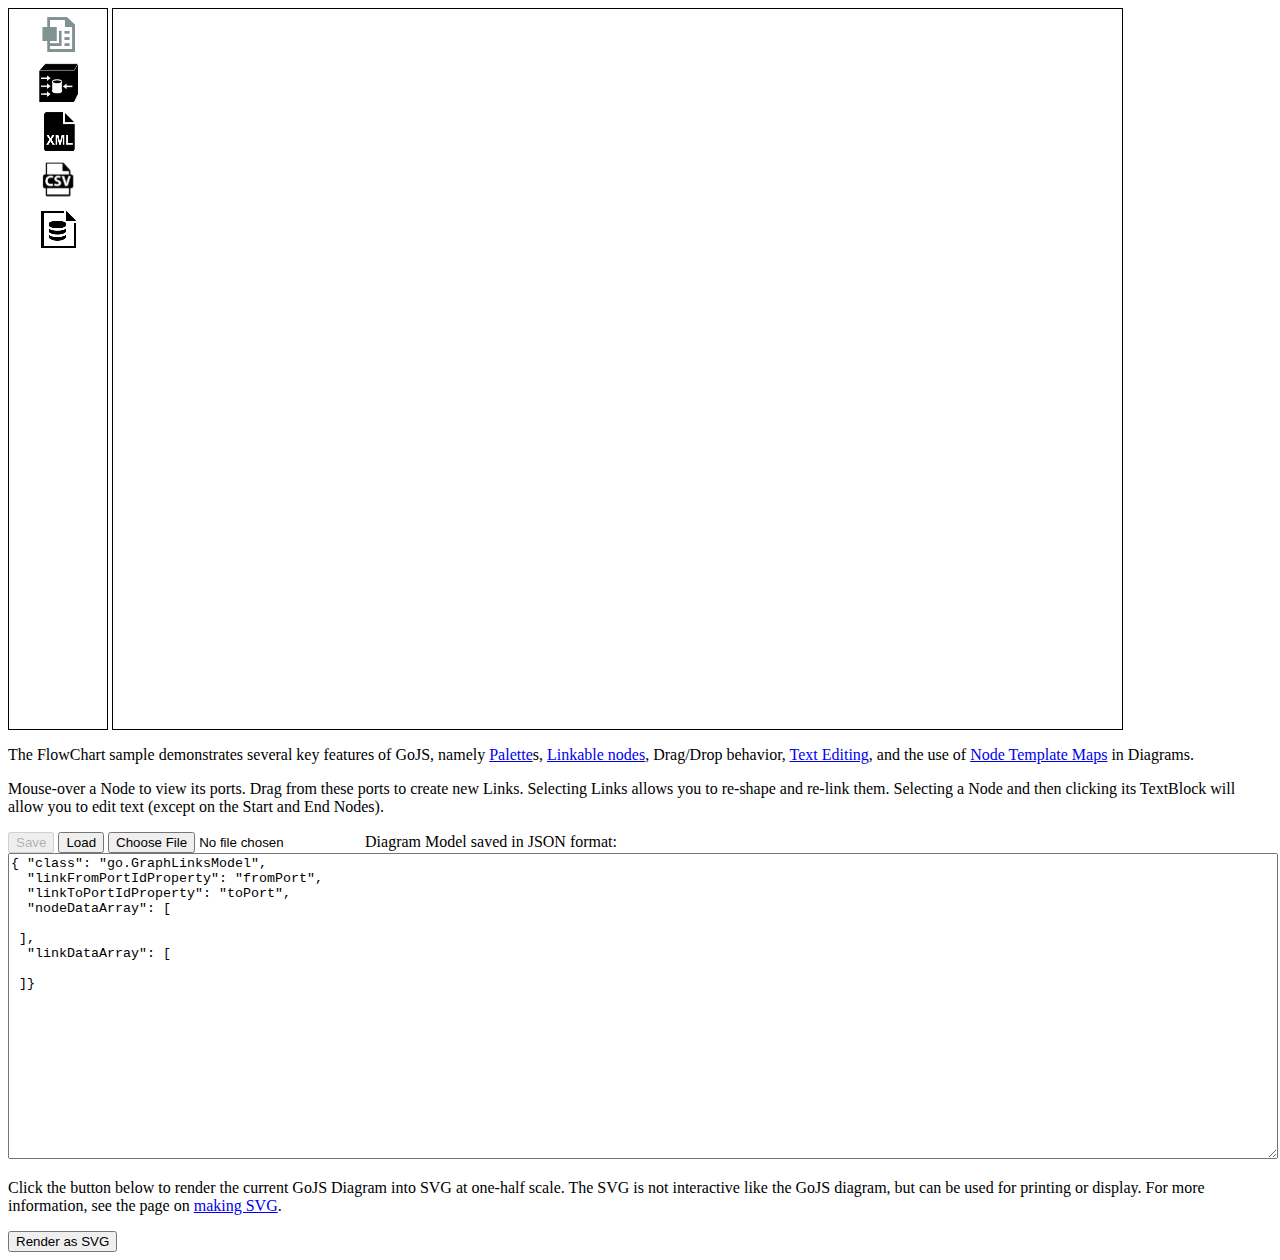
<file: flowchart.html>
<!DOCTYPE html>
<html>
<head>
    <meta content="width=device-width, initial-scale=1" name="viewport">
    <title>Flowchart</title>
    <meta content="Interactive flowchart diagram implemented by GoJS in JavaScript for HTML." name="description"/>
    <!-- Copyright 1998-2017 by Northwoods Software Corporation. -->
    <meta charset="UTF-8">
    <script src="release/go.js"></script>
    <script id="code">
        function init() {

            var $ = go.GraphObject.make;  // for conciseness in defining templates

            myDiagram =
                $(go.Diagram, "myDiagramDiv",  // must name or refer to the DIV HTML element
                    {
                        initialContentAlignment: go.Spot.Center,
                        allowDrop: true,  // must be true to accept drops from the Palette
                        "LinkDrawn": showLinkLabel,  // this DiagramEvent listener is defined below
                        "LinkRelinked": showLinkLabel,
                        "animationManager.duration": 800, // slightly longer than default (600ms) animation
                        "undoManager.isEnabled": true  // enable undo & redo
                    });

            // when the document is modified, add a "*" to the title and enable the "Save" button
            myDiagram.addDiagramListener("Modified", function (e) {
                var button = document.getElementById("SaveButton");
                if (button) {
                    button.disabled = !myDiagram.isModified;
                }
                var idx = document.title.indexOf("*");
                if (myDiagram.isModified) {
                    if (idx < 0) {
                        document.title += "*";
                    }
                }
                else {
                    if (idx >= 0) {
                        document.title = document.title.substr(0, idx);
                    }
                }
            });

            // helper definitions for node templates

            function nodeStyle() {
                return [
                    // The Node.location comes from the "loc" property of the node data,
                    // converted by the Point.parse static method.
                    // If the Node.location is changed, it updates the "loc" property of the node data,
                    // converting back using the Point.stringify static method.
                    new go.Binding("location", "loc", go.Point.parse).makeTwoWay(go.Point.stringify),
                    {
                        // the Node.location is at the center of each node
                        locationSpot: go.Spot.Center,
                        //isShadowed: true,
                        //shadowColor: "#888",
                        // handle mouse enter/leave events to show/hide the ports
                        mouseEnter: function (e, obj) {
                            showPorts(obj.part, true);
                        },
                        mouseLeave: function (e, obj) {
                            showPorts(obj.part, false);
                        }
                    }
                ];
            }

            // Define a function for creating a "port" that is normally transparent.
            // The "name" is used as the GraphObject.portId, the "spot" is used to control how links connect
            // and where the port is positioned on the node, and the boolean "output" and "input" arguments
            // control whether the user can draw links from or to the port.
            function makePort(name, spot, output, input) {
                // the port is basically just a small circle that has a white stroke when it is made visible
                return $(go.Shape, "Circle",
                    {
                        fill: "transparent",
                        stroke: null,  // this is changed to "white" in the showPorts function
                        desiredSize: new go.Size(8, 8),
                        alignment: spot, alignmentFocus: spot,  // align the port on the main Shape
                        portId: name,  // declare this object to be a "port"
                        fromSpot: spot, toSpot: spot,  // declare where links may connect at this port
                        fromLinkable: output, toLinkable: input,  // declare whether the user may draw links to/from here
                        cursor: "pointer"  // show a different cursor to indicate potential link point
                    });
            }

            // define the Node templates for regular nodes

            var lightText = 'whitesmoke';

            myDiagram.nodeTemplateMap.add("Start",  // the default category
                $(go.Node, "Spot", nodeStyle(),
                    // the main object is a Panel that surrounds a TextBlock with a rectangular Shape
                    $(go.Panel, "Auto",
                        $(go.Picture,
                            {desiredSize: new go.Size(40, 40), source: "images/value.png"}),
                    ),
                    // four named ports, one on each side:
                    makePort("T", go.Spot.Top, false, true),
                    makePort("L", go.Spot.Left, true, true),
                    makePort("R", go.Spot.Right, true, true),
                    makePort("B", go.Spot.Bottom, true, false)
                ));
            myDiagram.nodeTemplateMap.add("Step",  // the default category
                $(go.Node, "Spot", nodeStyle(),
                    // the main object is a Panel that surrounds a TextBlock with a rectangular Shape
                    $(go.Panel, "Auto",
                        $(go.Picture,
                            {desiredSize: new go.Size(40, 40), source: "images/content engine.jpg"}),
                    ),
                    // four named ports, one on each side:
                    makePort("T", go.Spot.Top, false, true),
                    makePort("L", go.Spot.Left, true, true),
                    makePort("R", go.Spot.Right, true, true),
                    makePort("B", go.Spot.Bottom, true, false)
                ));
            myDiagram.nodeTemplateMap.add("XML1",
                $(go.Node, "Spot", nodeStyle(),
                    $(go.Panel, "Auto",
                        $(go.Picture,
                            {desiredSize: new go.Size(40, 40), source: "images/xml.png"})
                    ),
                    makePort("T", go.Spot.Top, false, true),
                    makePort("L", go.Spot.Left, true, true),
                    makePort("R", go.Spot.Right, true, true),
                    makePort("B", go.Spot.Bottom, true, false)
                ));

            myDiagram.nodeTemplateMap.add("End",
                $(go.Node, "Spot", nodeStyle(),
                    $(go.Panel, "Auto",
                        $(go.Picture,
                            {desiredSize: new go.Size(40, 40), source: "images/csv.png"}),
                    ),


                    makePort("T", go.Spot.Top, false, true),
                    makePort("L", go.Spot.Left, true, true),
                    makePort("R", go.Spot.Right, true, true),
                    makePort("B", go.Spot.Bottom, true, false)
                ));

            myDiagram.nodeTemplateMap.add("Comment",
                $(go.Node, "Spot", nodeStyle(),
                    $(go.Panel, "Auto",
                        $(go.Picture,
                            {desiredSize: new go.Size(40, 40), source: "images/db.png"})
                    ),


                    makePort("T", go.Spot.Top, false, true),
                    makePort("L", go.Spot.Left, true, true),
                    makePort("R", go.Spot.Right, true, true),
                    makePort("B", go.Spot.Bottom, true, false)
                ));



            // replace the default Link template in the linkTemplateMap
            myDiagram.linkTemplate =
                $(go.Link,  // the whole link panel
                    {
                        routing: go.Link.AvoidsNodes,
                        curve: go.Link.JumpOver,
                        corner: 5, toShortLength: 4,
                        relinkableFrom: true,
                        relinkableTo: true,
                        reshapable: true,
                        resegmentable: true,
                        // mouse-overs subtly highlight links:
                        mouseEnter: function (e, link) {
                            link.findObject("HIGHLIGHT").stroke = "rgba(30,144,255,0.2)";
                        },
                        mouseLeave: function (e, link) {
                            link.findObject("HIGHLIGHT").stroke = "transparent";
                        }
                    },
                    new go.Binding("points").makeTwoWay(),
                    $(go.Shape,  // the highlight shape, normally transparent
                        {isPanelMain: true, strokeWidth: 8, stroke: "transparent", name: "HIGHLIGHT"}),
                    $(go.Shape,  // the link path shape
                        {isPanelMain: true, stroke: "gray", strokeWidth: 2}),
                    $(go.Shape,  // the arrowhead
                        {toArrow: "standard", stroke: null, fill: "gray"}),
                    $(go.Panel, "Auto",  // the link label, normally not visible
                        {visible: false, name: "LABEL", segmentIndex: 2, segmentFraction: 0.5},
                        new go.Binding("visible", "visible").makeTwoWay(),
                        $(go.Shape, "RoundedRectangle",  // the label shape
                            {fill: "#F8F8F8", stroke: null}),
                        $(go.TextBlock, "Yes",  // the label
                            {
                                textAlign: "center",
                                font: "10pt helvetica, arial, sans-serif",
                                stroke: "#333333",
                                editable: true
                            },
                            new go.Binding("text").makeTwoWay())
                    )
                );

            // Make link labels visible if coming out of a "conditional" node.
            // This listener is called by the "LinkDrawn" and "LinkRelinked" DiagramEvents.
            function showLinkLabel(e) {
                var label = e.subject.findObject("LABEL");
                if (label !== null) {
                    label.visible = (e.subject.fromNode.data.figure === "Diamond");
                }
            }

            // temporary links used by LinkingTool and RelinkingTool are also orthogonal:
            myDiagram.toolManager.linkingTool.temporaryLink.routing = go.Link.Orthogonal;
            myDiagram.toolManager.relinkingTool.temporaryLink.routing = go.Link.Orthogonal;

            load();  // load an initial diagram from some JSON text

            // initialize the Palette that is on the left side of the page
            myPalette =
                $(go.Palette, "myPaletteDiv",  // must name or refer to the DIV HTML element
                    {
                        "animationManager.duration": 800, // slightly longer than default (600ms) animation
                        nodeTemplateMap: myDiagram.nodeTemplateMap,  // share the templates used by myDiagram
                        model: new go.GraphLinksModel([  // specify the contents of the Palette
                            {category: "Start", text: "Start"},
                            {category: "Step", text: "Step"},
                            {category: "XML1", text: "XML1",},
                            {category: "End", text: "End"},
                            {category: "Comment", text: "Comment"}
                        ])
                    });

            // The following code overrides GoJS focus to stop the browser from scrolling
            // the page when either the Diagram or Palette are clicked or dragged onto.

            function customFocus() {
                var x = window.scrollX || window.pageXOffset;
                var y = window.scrollY || window.pageYOffset;
                go.Diagram.prototype.doFocus.call(this);
                window.scrollTo(x, y);
            }

            myDiagram.doFocus = customFocus;
            myPalette.doFocus = customFocus;


        } // end init

        // Make all ports on a node visible when the mouse is over the node
        function showPorts(node, show) {
            var diagram = node.diagram;
            if (!diagram || diagram.isReadOnly || !diagram.allowLink) {
                return;
            }
            node.ports.each(function (port) {
                port.stroke = (show ? "white" : null);
            });
        }


        // Show the diagram's model in JSON format that the user may edit
        function save() {


            document.getElementById("mySavedModel").value = myDiagram.model.toJson();

            download(myDiagram.model.toJson(), "loadingData.json", "text/plain")
            myDiagram.isModified = false;
        }

        function download(data, filename, type) {
            var file = new Blob([data], {type: type});
            if (window.navigator.msSaveOrOpenBlob) // IE10+
            {
                window.navigator.msSaveOrOpenBlob(file, filename);
            }
            else { // Others
                var a = document.createElement("a"),
                    url = URL.createObjectURL(file);
                a.href = url;
                a.download = filename;
                document.body.appendChild(a);
                a.click();
                setTimeout(function () {
                    document.body.removeChild(a);
                    window.URL.revokeObjectURL(url);
                }, 0);
            }
        }

        function load() {
            myDiagram.model = go.Model.fromJson(document.getElementById("mySavedModel").value);
        }

        // add an SVG rendering of the diagram at the end of this page
        function makeSVG() {
            var svg = myDiagram.makeSvg({
                scale: 0.5
            });
            svg.style.border = "1px solid black";
            obj = document.getElementById("SVGArea");
            obj.appendChild(svg);
            if (obj.children.length > 0) {
                obj.replaceChild(svg, obj.children[0]);
            }
        }

    </script>
</head>
<body onload="init()">
<div id="sample">
    <div style="width:100%; white-space:nowrap;">
    <span style="display: inline-block; vertical-align: top; width:100px">
      <div id="myPaletteDiv" style="border: solid 1px black; height: 720px"></div>
    </span>

        <span style="display: inline-block; vertical-align: top; width:80%">
      <div id="myDiagramDiv" style="border: solid 1px black; height: 720px"></div>
    </span>
    </div>
    <p>
        The FlowChart sample demonstrates several key features of GoJS,
        namely <a href="../intro/palette.html">Palette</a>s,
        <a href="../intro/links.html">Linkable nodes</a>, Drag/Drop behavior,
        <a href="../intro/textBlocks.html">Text Editing</a>, and the use of
        <a href="../intro/templateMaps.html">Node Template Maps</a> in Diagrams. </p>
    <p>
        Mouse-over a Node to view its ports.
        Drag from these ports to create new Links.
        Selecting Links allows you to re-shape and re-link them.
        Selecting a Node and then clicking its TextBlock will allow
        you to edit text (except on the Start and End Nodes). </p>
    <button id="SaveButton" onclick="save()">Save</button>
    <button onclick="load()">Load</button>
    <input id="import" type="file">
    Diagram Model saved in JSON format:
    <textarea id="mySavedModel" style="width:100%;height:300px">
{ "class": "go.GraphLinksModel",
  "linkFromPortIdProperty": "fromPort",
  "linkToPortIdProperty": "toPort",
  "nodeDataArray": [

 ],
  "linkDataArray": [

 ]}
  </textarea>
    <p>Click the button below to render the current GoJS Diagram into SVG at one-half scale.
        The SVG is not interactive like the GoJS diagram, but can be used for printing or display.
        For more information, see the page on <a href="../intro/makingSVG.html">making SVG</a>.</p>
    <button onclick="makeSVG()">Render as SVG</button>
    <div id="SVGArea"></div>
</div>
<script src="https://code.jquery.com/jquery-3.3.1.js"></script>
<script>


    $('input[type=file]').change(function () {
        var files = document.getElementById('import').files;

        if (files.length <= 0) {
            return false;
        }

        var fr = new FileReader();

        fr.onload = function (e) {
            $("#mySavedModel").text(e.target.result);
        }

        fr.readAsText(files.item(0));
    });


</script>
</body>
</html>
</file>
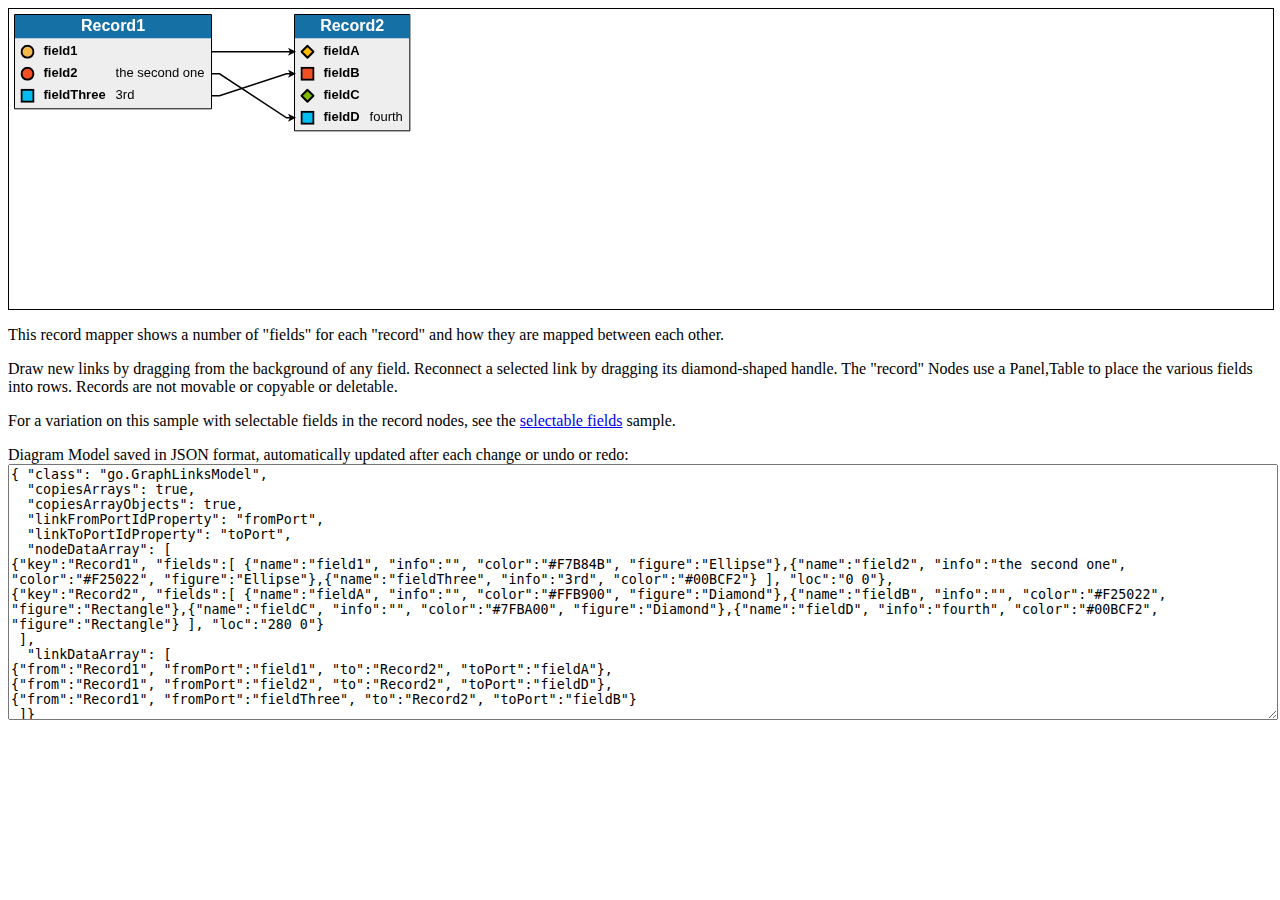
<file: records.html>
﻿<!DOCTYPE html>
<html>
<head>
  <meta name="viewport" content="width=device-width, initial-scale=1">
  <title>Record Mapper</title>
<meta name="description" content="A diagram for displaying and editing the N to M relationships from one set of objects to another set of objects." />
  <!-- Copyright 1998-2019 by Northwoods Software Corporation. -->
  <meta charset="UTF-8">
  <script src="release/go.js"></script>
  <!--   <script src="assets/js/goSamples.js"></script> -->  <!-- this is only for the GoJS Samples framework -->
  <script id="code">
    function init() {
      if (window.goSamples) goSamples();  // init for these samples -- you don't need to call this
      var $ = go.GraphObject.make;  // for conciseness in defining templates

      myDiagram =
        $(go.Diagram, "myDiagramDiv",
          {
            validCycle: go.Diagram.CycleNotDirected,  // don't allow loops
            // For this sample, automatically show the state of the diagram's model on the page
            "ModelChanged": function(e) {
                if (e.isTransactionFinished) showModel();
              },
            "undoManager.isEnabled": true
          });

      // This template is a Panel that is used to represent each item in a Panel.itemArray.
      // The Panel is data bound to the item object.
      var fieldTemplate =
        $(go.Panel, "TableRow",  // this Panel is a row in the containing Table
          new go.Binding("portId", "name"),  // this Panel is a "port"
          {
            background: "transparent",  // so this port's background can be picked by the mouse
            fromSpot: go.Spot.Right,  // links only go from the right side to the left side
            toSpot: go.Spot.Left,
            // allow drawing links from or to this port:
            fromLinkable: true, toLinkable: true
          },
          $(go.Shape,
            { width: 12, height: 12, column: 0, strokeWidth: 2, margin: 4,
              // but disallow drawing links from or to this shape:
              fromLinkable: false, toLinkable: false },
            new go.Binding("figure", "figure"),
            new go.Binding("fill", "color")),
          $(go.TextBlock,
            { margin: new go.Margin(0, 5), column: 1, font: "bold 13px sans-serif",
              alignment: go.Spot.Left,
              // and disallow drawing links from or to this text:
              fromLinkable: false, toLinkable: false },
            new go.Binding("text", "name")),
          $(go.TextBlock,
            { margin: new go.Margin(0, 5), column: 2, font: "13px sans-serif", alignment: go.Spot.Left },
            new go.Binding("text", "info"))
        );

      // This template represents a whole "record".
      myDiagram.nodeTemplate =
        $(go.Node, "Auto",
          { copyable: false, deletable: false },
          new go.Binding("location", "loc", go.Point.parse).makeTwoWay(go.Point.stringify),
          // this rectangular shape surrounds the content of the node
          $(go.Shape,
            { fill: "#EEEEEE" }),
          // the content consists of a header and a list of items
          $(go.Panel, "Vertical",
            // this is the header for the whole node
            $(go.Panel, "Auto",
              { stretch: go.GraphObject.Horizontal },  // as wide as the whole node
              $(go.Shape,
                { fill: "#1570A6", stroke: null }),
              $(go.TextBlock,
                {
                  alignment: go.Spot.Center,
                  margin: 3,
                  stroke: "white",
                  textAlign: "center",
                  font: "bold 12pt sans-serif"
                },
                new go.Binding("text", "key"))),
            // this Panel holds a Panel for each item object in the itemArray;
            // each item Panel is defined by the itemTemplate to be a TableRow in this Table
            $(go.Panel, "Table",
              {
                padding: 2,
                minSize: new go.Size(100, 10),
                defaultStretch: go.GraphObject.Horizontal,
                itemTemplate: fieldTemplate
              },
              new go.Binding("itemArray", "fields")
            )  // end Table Panel of items
          )  // end Vertical Panel
        );  // end Node

      myDiagram.linkTemplate =
        $(go.Link,
          {
            relinkableFrom: true, relinkableTo: true, // let user reconnect links
            toShortLength: 4,  fromShortLength: 2
          },
          $(go.Shape, { strokeWidth: 1.5 }),
          $(go.Shape, { toArrow: "Standard", stroke: null })
        );

      myDiagram.model =
        $(go.GraphLinksModel,
          {
            copiesArrays: true,
            copiesArrayObjects: true,
            linkFromPortIdProperty: "fromPort",
            linkToPortIdProperty: "toPort",
            nodeDataArray: [
              { key: "Record1",
                fields: [
                  { name: "field1", info: "", color: "#F7B84B", figure: "Ellipse" },
                  { name: "field2", info: "the second one", color: "#F25022", figure: "Ellipse" },
                  { name: "fieldThree", info: "3rd", color: "#00BCF2" }
                ],
                loc: "0 0" },
              { key: "Record2",
                fields: [
                  { name: "fieldA", info: "",       color: "#FFB900", figure: "Diamond" },
                  { name: "fieldB", info: "",       color: "#F25022", figure: "Rectangle" },
                  { name: "fieldC", info: "",       color: "#7FBA00", figure: "Diamond" },
                  { name: "fieldD", info: "fourth", color: "#00BCF2",  figure: "Rectangle" }
                ],
                loc: "280 0" }
            ],
            linkDataArray: [
              { from: "Record1", fromPort: "field1", to: "Record2", toPort: "fieldA" },
              { from: "Record1", fromPort: "field2", to: "Record2", toPort: "fieldD" },
              { from: "Record1", fromPort: "fieldThree", to: "Record2", toPort: "fieldB" }
            ]
          });

      showModel();  // show the diagram's initial model

      function showModel() {
        document.getElementById("mySavedModel").textContent = myDiagram.model.toJson();
      }
    }
  </script>
</head>
<body onload="init()">
<div id="sample">
  <div id="myDiagramDiv" style="border: solid 1px black; width:100%; height:300px"></div>
  <p>This record mapper shows a number of "fields" for each "record" and how they are mapped between each other.</p>
  <p>
    Draw new links by dragging from the background of any field.
    Reconnect a selected link by dragging its diamond-shaped handle.
    The "record" Nodes use a <a>Panel,Table</a> to place the various fields into rows.
    Records are not movable or copyable or deletable.
  </p>
  <p>For a variation on this sample with selectable fields in the record nodes, see the <a href="selectableFields.html">selectable fields</a> sample.</p>
  <div>
    Diagram Model saved in JSON format, automatically updated after each change or undo or redo:
    <textarea id="mySavedModel" style="width:100%;height:250px"></textarea>
  </div>
</div>
</body>
</html>
</file>
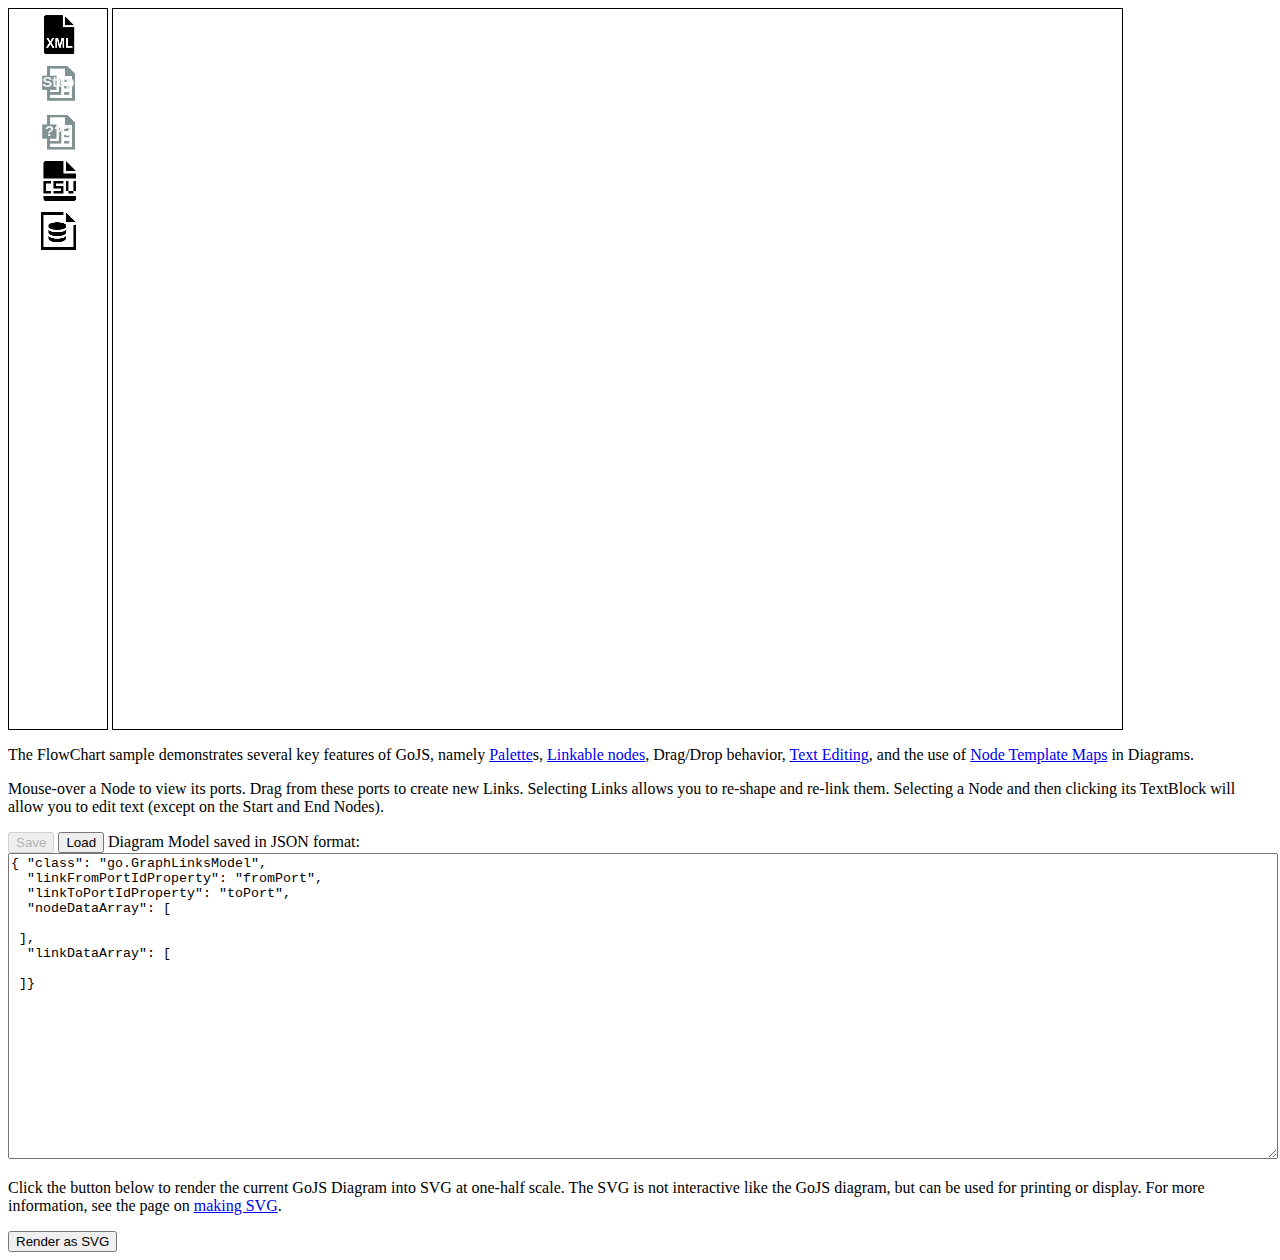
<file: samples/flowchart.html>
<!DOCTYPE html>
<html>
<head>
<meta name="viewport" content="width=device-width, initial-scale=1">
<title>Flowchart</title>
<meta name="description" content="Interactive flowchart diagram implemented by GoJS in JavaScript for HTML." />
<!-- Copyright 1998-2017 by Northwoods Software Corporation. -->
<meta charset="UTF-8">
<script src="../release/go.js"></script>
<!-- <script src="../assets/js/goSamples.js"></script>  this is only for the GoJS Samples framework -->
<script id="code">
  function init() {
    if (window.goSamples) goSamples();  // init for these samples -- you don't need to call this
    var $ = go.GraphObject.make;  // for conciseness in defining templates

    myDiagram =
      $(go.Diagram, "myDiagramDiv",  // must name or refer to the DIV HTML element
        {
          initialContentAlignment: go.Spot.Center,
          allowDrop: true,  // must be true to accept drops from the Palette
          "LinkDrawn": showLinkLabel,  // this DiagramEvent listener is defined below
          "LinkRelinked": showLinkLabel,
          "animationManager.duration": 800, // slightly longer than default (600ms) animation
          "undoManager.isEnabled": true  // enable undo & redo
        });

    // when the document is modified, add a "*" to the title and enable the "Save" button
    myDiagram.addDiagramListener("Modified", function(e) {
      var button = document.getElementById("SaveButton");
      if (button) button.disabled = !myDiagram.isModified;
      var idx = document.title.indexOf("*");
      if (myDiagram.isModified) {
        if (idx < 0) document.title += "*";
      } else {
        if (idx >= 0) document.title = document.title.substr(0, idx);
      }
    });

    // helper definitions for node templates

    function nodeStyle() {
      return [
        // The Node.location comes from the "loc" property of the node data,
        // converted by the Point.parse static method.
        // If the Node.location is changed, it updates the "loc" property of the node data,
        // converting back using the Point.stringify static method.
        new go.Binding("location", "loc", go.Point.parse).makeTwoWay(go.Point.stringify),
        {
          // the Node.location is at the center of each node
          locationSpot: go.Spot.Center,
          //isShadowed: true,
          //shadowColor: "#888",
          // handle mouse enter/leave events to show/hide the ports
          mouseEnter: function (e, obj) { showPorts(obj.part, true); },
          mouseLeave: function (e, obj) { showPorts(obj.part, false); }
        }
      ];
    }

    // Define a function for creating a "port" that is normally transparent.
    // The "name" is used as the GraphObject.portId, the "spot" is used to control how links connect
    // and where the port is positioned on the node, and the boolean "output" and "input" arguments
    // control whether the user can draw links from or to the port.
    function makePort(name, spot, output, input) {
      // the port is basically just a small circle that has a white stroke when it is made visible
      return $(go.Shape, "Circle",
               {
                  fill: "transparent",
                  stroke: null,  // this is changed to "white" in the showPorts function
                  desiredSize: new go.Size(8, 8),
                  alignment: spot, alignmentFocus: spot,  // align the port on the main Shape
                  portId: name,  // declare this object to be a "port"
                  fromSpot: spot, toSpot: spot,  // declare where links may connect at this port
                  fromLinkable: output, toLinkable: input,  // declare whether the user may draw links to/from here
                  cursor: "pointer"  // show a different cursor to indicate potential link point
               });
    }

    // define the Node templates for regular nodes

    var lightText = 'whitesmoke';

    myDiagram.nodeTemplateMap.add("",  // the default category
      $(go.Node, "Spot", nodeStyle(),
        // the main object is a Panel that surrounds a TextBlock with a rectangular Shape
        $(go.Panel, "Auto",
          $(go.Picture, 
	      	{ desiredSize: new go.Size(40, 40), source: "images/value.png" }),
          $(go.TextBlock,
            {
              font: "bold 11pt Helvetica, Arial, sans-serif",
              stroke: lightText,
              margin: 8,
              maxSize: new go.Size(160, NaN),
              wrap: go.TextBlock.WrapFit,
              editable: true
            },
            new go.Binding("text").makeTwoWay())
        ),
        // four named ports, one on each side:
        makePort("T", go.Spot.Top, false, true),
        makePort("L", go.Spot.Left, true, true),
        makePort("R", go.Spot.Right, true, true),
        makePort("B", go.Spot.Bottom, true, false)
      ));

    myDiagram.nodeTemplateMap.add("Start",
    	$(go.Part, "Spot", nodeStyle(),
    		$(go.Panel, "Auto",
	      $(go.Picture, 
	      	{ desiredSize: new go.Size(40, 40), source: "images/xml.png" })
	),

      // $(go.Node, "Spot", nodeStyle(),
      //   $(go.Panel, "Auto",
      //     $(go.Shape, "Circle",
      //       { minSize: new go.Size(40, 40), fill: "#79C900", stroke: null }),
      //     $(go.TextBlock, "Start",
      //       { font: "bold 11pt Helvetica, Arial, sans-serif", stroke: lightText },
      //       new go.Binding("text"))
      //   ),
        // three named ports, one on each side except the top, all output only:
        makePort("L", go.Spot.Left, true, false),
        makePort("R", go.Spot.Right, true, false),
        makePort("B", go.Spot.Bottom, true, false)
      ));

    myDiagram.nodeTemplateMap.add("End",
    	$(go.Part, "Spot", nodeStyle(),
    		$(go.Panel, "Auto",
	      $(go.Picture, 
	      	{ desiredSize: new go.Size(40, 40), source: "images/csv.png" })


	),



      // $(go.Node, "Spot", nodeStyle(),
      //   $(go.Panel, "Auto",
      //     $(go.Shape, "Circle",
      //       { minSize: new go.Size(40, 40), fill: "#DC3C00", stroke: null }),
      //     $(go.TextBlock, "End",
      //       { font: "bold 11pt Helvetica, Arial, sans-serif", stroke: lightText },
      //       new go.Binding("text"))
      //   ),
        // three named ports, one on each side except the bottom, all input only:
        makePort("T", go.Spot.Top, false, true),
        makePort("L", go.Spot.Left, false, true),
        makePort("R", go.Spot.Right, false, true)
      ));

    myDiagram.nodeTemplateMap.add("Comment",
    	$(go.Part, "Spot", nodeStyle(),
    		$(go.Panel, "Auto",
	      $(go.Picture, 
	      	{ desiredSize: new go.Size(40, 40), source: "images/db.png" })


	),




      // $(go.Node, "Auto", nodeStyle(),
      //   $(go.Shape, "File",
      //     { fill: "#EFFAB4", stroke: null }),
      //   $(go.TextBlock,
      //     {
      //       margin: 5,
      //       maxSize: new go.Size(200, NaN),
      //       wrap: go.TextBlock.WrapFit,
      //       textAlign: "center",
      //       editable: true,
      //       font: "bold 12pt Helvetica, Arial, sans-serif",
      //       stroke: '#454545'
      //     },
      //     new go.Binding("text").makeTwoWay())
        // no ports, because no links are allowed to connect with a comment
      ));


    // replace the default Link template in the linkTemplateMap
    myDiagram.linkTemplate =
      $(go.Link,  // the whole link panel
        {
          routing: go.Link.AvoidsNodes,
          curve: go.Link.JumpOver,
          corner: 5, toShortLength: 4,
          relinkableFrom: true,
          relinkableTo: true,
          reshapable: true,
          resegmentable: true,
          // mouse-overs subtly highlight links:
          mouseEnter: function(e, link) { link.findObject("HIGHLIGHT").stroke = "rgba(30,144,255,0.2)"; },
          mouseLeave: function(e, link) { link.findObject("HIGHLIGHT").stroke = "transparent"; }
        },
        new go.Binding("points").makeTwoWay(),
        $(go.Shape,  // the highlight shape, normally transparent
          { isPanelMain: true, strokeWidth: 8, stroke: "transparent", name: "HIGHLIGHT" }),
        $(go.Shape,  // the link path shape
          { isPanelMain: true, stroke: "gray", strokeWidth: 2 }),
        $(go.Shape,  // the arrowhead
          { toArrow: "standard", stroke: null, fill: "gray"}),
        $(go.Panel, "Auto",  // the link label, normally not visible
          { visible: false, name: "LABEL", segmentIndex: 2, segmentFraction: 0.5},
          new go.Binding("visible", "visible").makeTwoWay(),
          $(go.Shape, "RoundedRectangle",  // the label shape
            { fill: "#F8F8F8", stroke: null }),
          $(go.TextBlock, "Yes",  // the label
            {
              textAlign: "center",
              font: "10pt helvetica, arial, sans-serif",
              stroke: "#333333",
              editable: true
            },
            new go.Binding("text").makeTwoWay())
        )
      );

    // Make link labels visible if coming out of a "conditional" node.
    // This listener is called by the "LinkDrawn" and "LinkRelinked" DiagramEvents.
    function showLinkLabel(e) {
      var label = e.subject.findObject("LABEL");
      if (label !== null) label.visible = (e.subject.fromNode.data.figure === "Diamond");
    }

    // temporary links used by LinkingTool and RelinkingTool are also orthogonal:
    myDiagram.toolManager.linkingTool.temporaryLink.routing = go.Link.Orthogonal;
    myDiagram.toolManager.relinkingTool.temporaryLink.routing = go.Link.Orthogonal;

    load();  // load an initial diagram from some JSON text

    // initialize the Palette that is on the left side of the page
    myPalette =
      $(go.Palette, "myPaletteDiv",  // must name or refer to the DIV HTML element
        {
          "animationManager.duration": 800, // slightly longer than default (600ms) animation
          nodeTemplateMap: myDiagram.nodeTemplateMap,  // share the templates used by myDiagram
          model: new go.GraphLinksModel([  // specify the contents of the Palette
            { category: "Start", text: "Start" },
            { text: "Step" },
            { text: "???", figure: "Diamond" },
            { category: "End", text: "End" },
            { category: "Comment", text: "Comment" }
          ])
        });

    // The following code overrides GoJS focus to stop the browser from scrolling
    // the page when either the Diagram or Palette are clicked or dragged onto.

    function customFocus() {
      var x = window.scrollX || window.pageXOffset;
      var y = window.scrollY || window.pageYOffset;
      go.Diagram.prototype.doFocus.call(this);
      window.scrollTo(x, y);
    }

    myDiagram.doFocus = customFocus;
    myPalette.doFocus = customFocus;


  } // end init

  // Make all ports on a node visible when the mouse is over the node
  function showPorts(node, show) {
    var diagram = node.diagram;
    if (!diagram || diagram.isReadOnly || !diagram.allowLink) return;
    node.ports.each(function(port) {
        port.stroke = (show ? "white" : null);
      });
  }


  // Show the diagram's model in JSON format that the user may edit
  function save() {
    document.getElementById("mySavedModel").value = myDiagram.model.toJson();
    myDiagram.isModified = false;
  }
  function load() {
    myDiagram.model = go.Model.fromJson(document.getElementById("mySavedModel").value);
  }

  // add an SVG rendering of the diagram at the end of this page
  function makeSVG() {
    var svg = myDiagram.makeSvg({
        scale: 0.5
      });
    svg.style.border = "1px solid black";
    obj = document.getElementById("SVGArea");
    obj.appendChild(svg);
    if (obj.children.length > 0) {
      obj.replaceChild(svg, obj.children[0]);
    }
  }
</script>
</head>
<body onload="init()">
<div id="sample">
  <div style="width:100%; white-space:nowrap;">
    <span style="display: inline-block; vertical-align: top; width:100px">
      <div id="myPaletteDiv" style="border: solid 1px black; height: 720px"></div>
    </span>

    <span style="display: inline-block; vertical-align: top; width:80%">
      <div id="myDiagramDiv" style="border: solid 1px black; height: 720px"></div>
    </span>
  </div>
  <p>
  The FlowChart sample demonstrates several key features of GoJS,
  namely <a href="../intro/palette.html">Palette</a>s,
  <a href="../intro/links.html">Linkable nodes</a>, Drag/Drop behavior,
  <a href="../intro/textBlocks.html">Text Editing</a>, and the use of
  <a href="../intro/templateMaps.html">Node Template Maps</a> in Diagrams.
  </p>
  <p>
  Mouse-over a Node to view its ports.
  Drag from these ports to create new Links.
  Selecting Links allows you to re-shape and re-link them.
  Selecting a Node and then clicking its TextBlock will allow
  you to edit text (except on the Start and End Nodes).
  </p>
  <button id="SaveButton" onclick="save()">Save</button>
  <button onclick="load()">Load</button>
  Diagram Model saved in JSON format:
  <textarea id="mySavedModel" style="width:100%;height:300px">
{ "class": "go.GraphLinksModel",
  "linkFromPortIdProperty": "fromPort",
  "linkToPortIdProperty": "toPort",
  "nodeDataArray": [

 ],
  "linkDataArray": [

 ]}
  </textarea>
  <p>Click the button below to render the current GoJS Diagram into SVG at one-half scale.
     The SVG is not interactive like the GoJS diagram, but can be used for printing or display.
     For more information, see the page on <a href="../intro/makingSVG.html">making SVG</a>.</p>
  <button onclick="makeSVG()">Render as SVG</button>
  <div id="SVGArea"></div>
</div>
</body>
</html>
</file>
